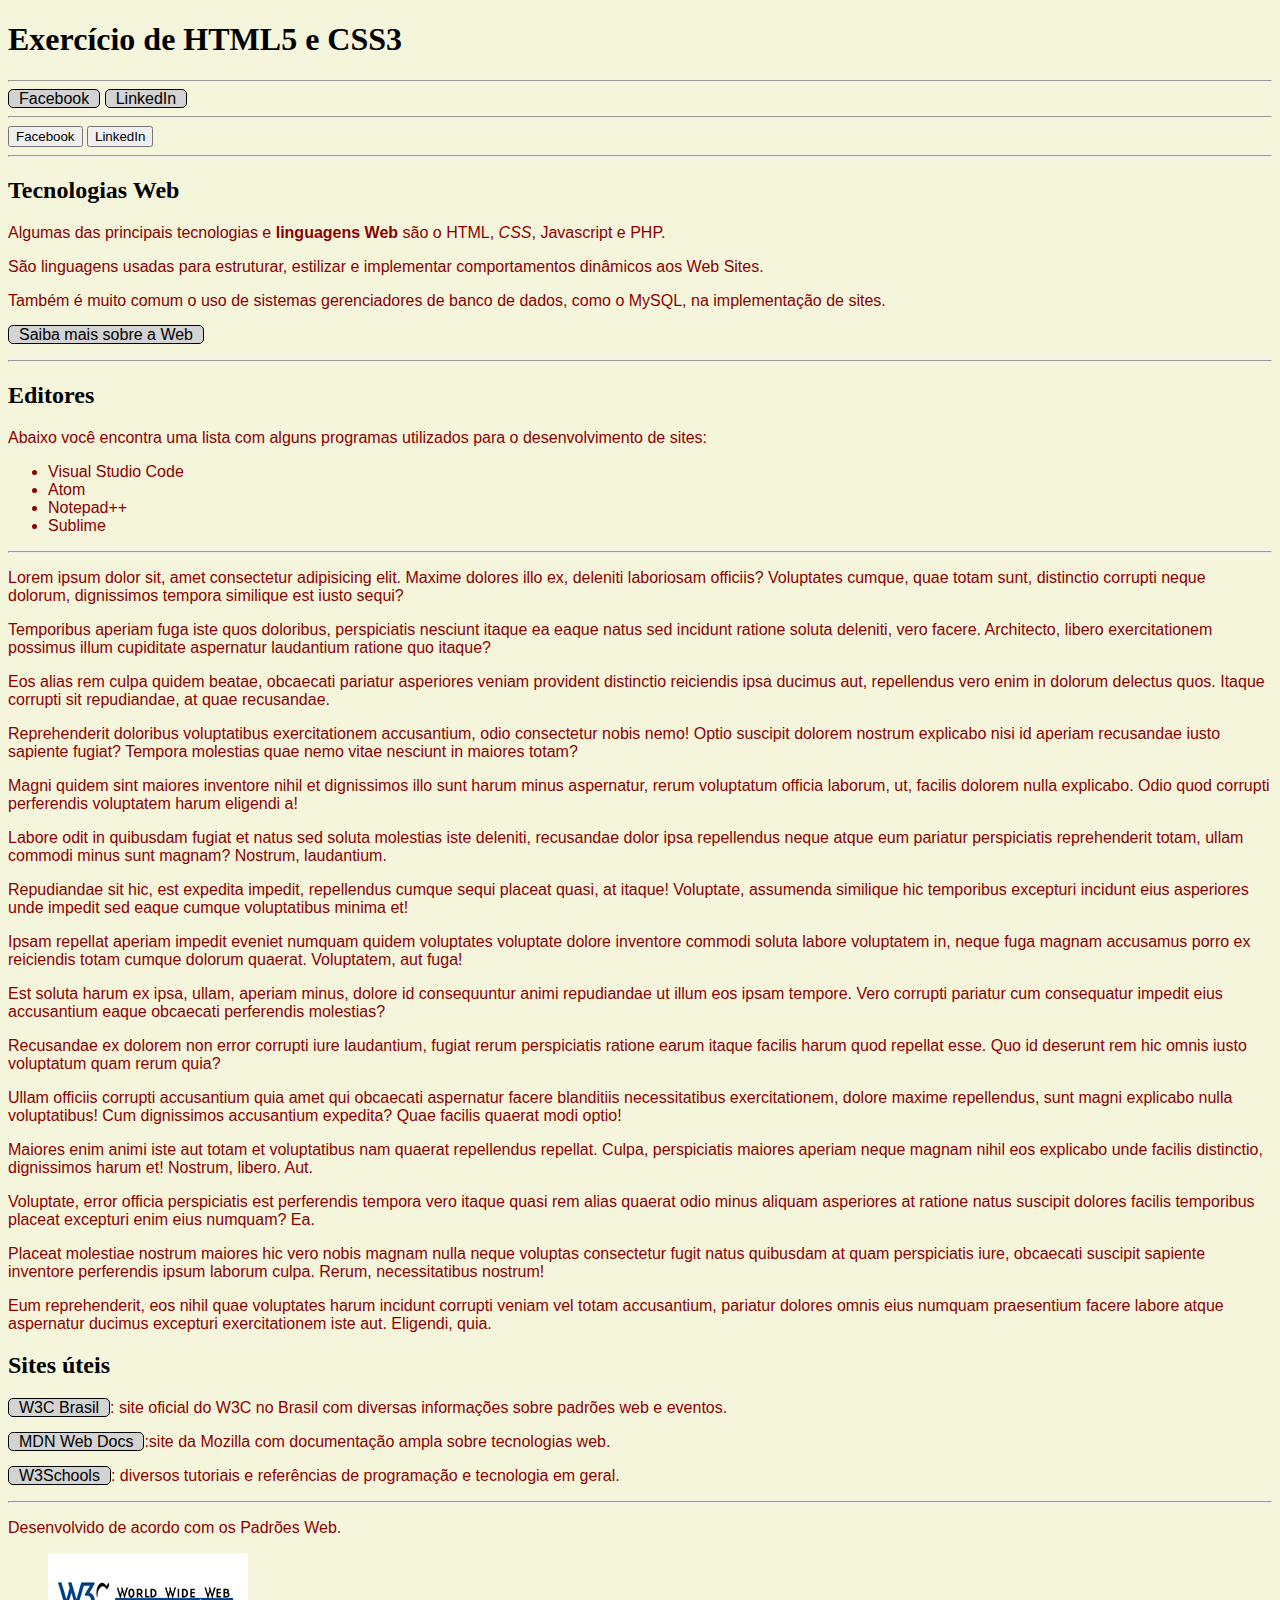
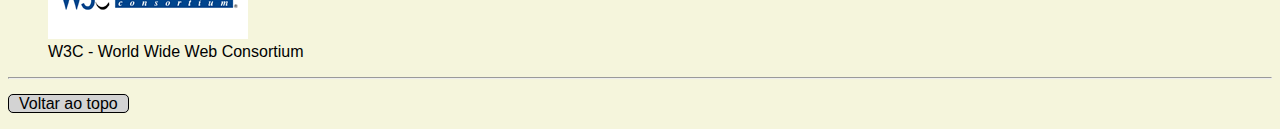
<file: index.html>
<!DOCTYPE html>
<html lang="pt-br">
<head>
    <meta charset="utf-8">
    <meta name="viewport" content="width=device-width, initial-scale=1">
    <title> Exercício sobre HTML e CSS </title>
    <link rel="stylesheet" href="css/geral.css">
    <link rel="stylesheet" href="css/textos.css">
    <style>
        a {
            background-color: lightgray;
            text-decoration: none;
            color: black;
            padding: 0 10px;
            border: solid 1px;
            border-radius: 5px;
        }
        button{ cursor: pointer; }
    </style>
</head>
<body id="inicio">
<h1> Exercício de HTML5 e CSS3</h1>
<hr>

<a href="http://facebook.com">Facebook</a>
<a href="http://linkedin.com">LinkedIn</a>

<hr>

<button>Facebook</button>
<button>LinkedIn</button>

<hr>



<h2> Tecnologias Web </h2>
<p> Algumas das principais tecnologias e <b>linguagens Web</b> são o HTML, <i>CSS</i>, Javascript e PHP.</p>
<p> São linguagens usadas para estruturar, estilizar e implementar comportamentos dinâmicos aos Web Sites. </p>
<p> Também é muito comum o uso de sistemas gerenciadores de banco de dados, como o MySQL, na implementação de sites.</p>
<p><a href="web.html">Saiba mais sobre a Web</a></p>

<hr>

<h2>Editores</h2>

<p>Abaixo você encontra uma lista com alguns programas utilizados para o desenvolvimento de sites:</p>
<ul>
    <li>Visual Studio Code</li>
    <li>Atom</li>
    <li>Notepad++</li>
    <li>Sublime</li>
</ul>

<hr>

<p>Lorem ipsum dolor sit, amet consectetur adipisicing elit. Maxime dolores illo ex, deleniti laboriosam officiis? Voluptates cumque, quae totam sunt, distinctio corrupti neque dolorum, dignissimos tempora similique est iusto sequi?</p>
<p>Temporibus aperiam fuga iste quos doloribus, perspiciatis nesciunt itaque ea eaque natus sed incidunt ratione soluta deleniti, vero facere. Architecto, libero exercitationem possimus illum cupiditate aspernatur laudantium ratione quo itaque?</p>
<p>Eos alias rem culpa quidem beatae, obcaecati pariatur asperiores veniam provident distinctio reiciendis ipsa ducimus aut, repellendus vero enim in dolorum delectus quos. Itaque corrupti sit repudiandae, at quae recusandae.</p>
<p>Reprehenderit doloribus voluptatibus exercitationem accusantium, odio consectetur nobis nemo! Optio suscipit dolorem nostrum explicabo nisi id aperiam recusandae iusto sapiente fugiat? Tempora molestias quae nemo vitae nesciunt in maiores totam?</p>
<p>Magni quidem sint maiores inventore nihil et dignissimos illo sunt harum minus aspernatur, rerum voluptatum officia laborum, ut, facilis dolorem nulla explicabo. Odio quod corrupti perferendis voluptatem harum eligendi a!</p>
<p>Labore odit in quibusdam fugiat et natus sed soluta molestias iste deleniti, recusandae dolor ipsa repellendus neque atque eum pariatur perspiciatis reprehenderit totam, ullam commodi minus sunt magnam? Nostrum, laudantium.</p>
<p>Repudiandae sit hic, est expedita impedit, repellendus cumque sequi placeat quasi, at itaque! Voluptate, assumenda similique hic temporibus excepturi incidunt eius asperiores unde impedit sed eaque cumque voluptatibus minima et!</p>
<p>Ipsam repellat aperiam impedit eveniet numquam quidem voluptates voluptate dolore inventore commodi soluta labore voluptatem in, neque fuga magnam accusamus porro ex reiciendis totam cumque dolorum quaerat. Voluptatem, aut fuga!</p>
<p>Est soluta harum ex ipsa, ullam, aperiam minus, dolore id consequuntur animi repudiandae ut illum eos ipsam tempore. Vero corrupti pariatur cum consequatur impedit eius accusantium eaque obcaecati perferendis molestias?</p>
<p>Recusandae ex dolorem non error corrupti iure laudantium, fugiat rerum perspiciatis ratione earum itaque facilis harum quod repellat esse. Quo id deserunt rem hic omnis iusto voluptatum quam rerum quia?</p>
<p>Ullam officiis corrupti accusantium quia amet qui obcaecati aspernatur facere blanditiis necessitatibus exercitationem, dolore maxime repellendus, sunt magni explicabo nulla voluptatibus! Cum dignissimos accusantium expedita? Quae facilis quaerat modi optio!</p>
<p>Maiores enim animi iste aut totam et voluptatibus nam quaerat repellendus repellat. Culpa, perspiciatis maiores aperiam neque magnam nihil eos explicabo unde facilis distinctio, dignissimos harum et! Nostrum, libero. Aut.</p>
<p>Voluptate, error officia perspiciatis est perferendis tempora vero itaque quasi rem alias quaerat odio minus aliquam asperiores at ratione natus suscipit dolores facilis temporibus placeat excepturi enim eius numquam? Ea.</p>
<p>Placeat molestiae nostrum maiores hic vero nobis magnam nulla neque voluptas consectetur fugit natus quibusdam at quam perspiciatis iure, obcaecati suscipit sapiente inventore perferendis ipsum laborum culpa. Rerum, necessitatibus nostrum!</p>
<p>Eum reprehenderit, eos nihil quae voluptates harum incidunt corrupti veniam vel totam accusantium, pariatur dolores omnis eius numquam praesentium facere labore atque aspernatur ducimus excepturi exercitationem iste aut. Eligendi, quia.</p>

<h2>Sites úteis</h2>

<p><a href="https://www.w3c.br/" target="_blank">W3C Brasil</a>: site oficial do W3C no Brasil com diversas informações sobre padrões web e eventos.</p>

<p><a href="https://developer.mozilla.org/pt-BR/" target="_blank">MDN Web Docs</a>:site da Mozilla com documentação ampla sobre tecnologias web.</p>

<p><a href="https://www.w3schools.com/" target="_blank">W3Schools</a>: diversos tutoriais e referências de programação e tecnologia em geral.</p>

<hr>
<p>Desenvolvido de acordo com os Padrões Web.</p>
<figure>
    <img src="imagens/logo-w3c.gif" alt="Logo W3C">
    <figcaption>W3C - World Wide Web Consortium</figcaption>
</figure>
<hr>
<p><a href="#inicio">Voltar ao topo</a></p>
</body>
    
</html>
</file>
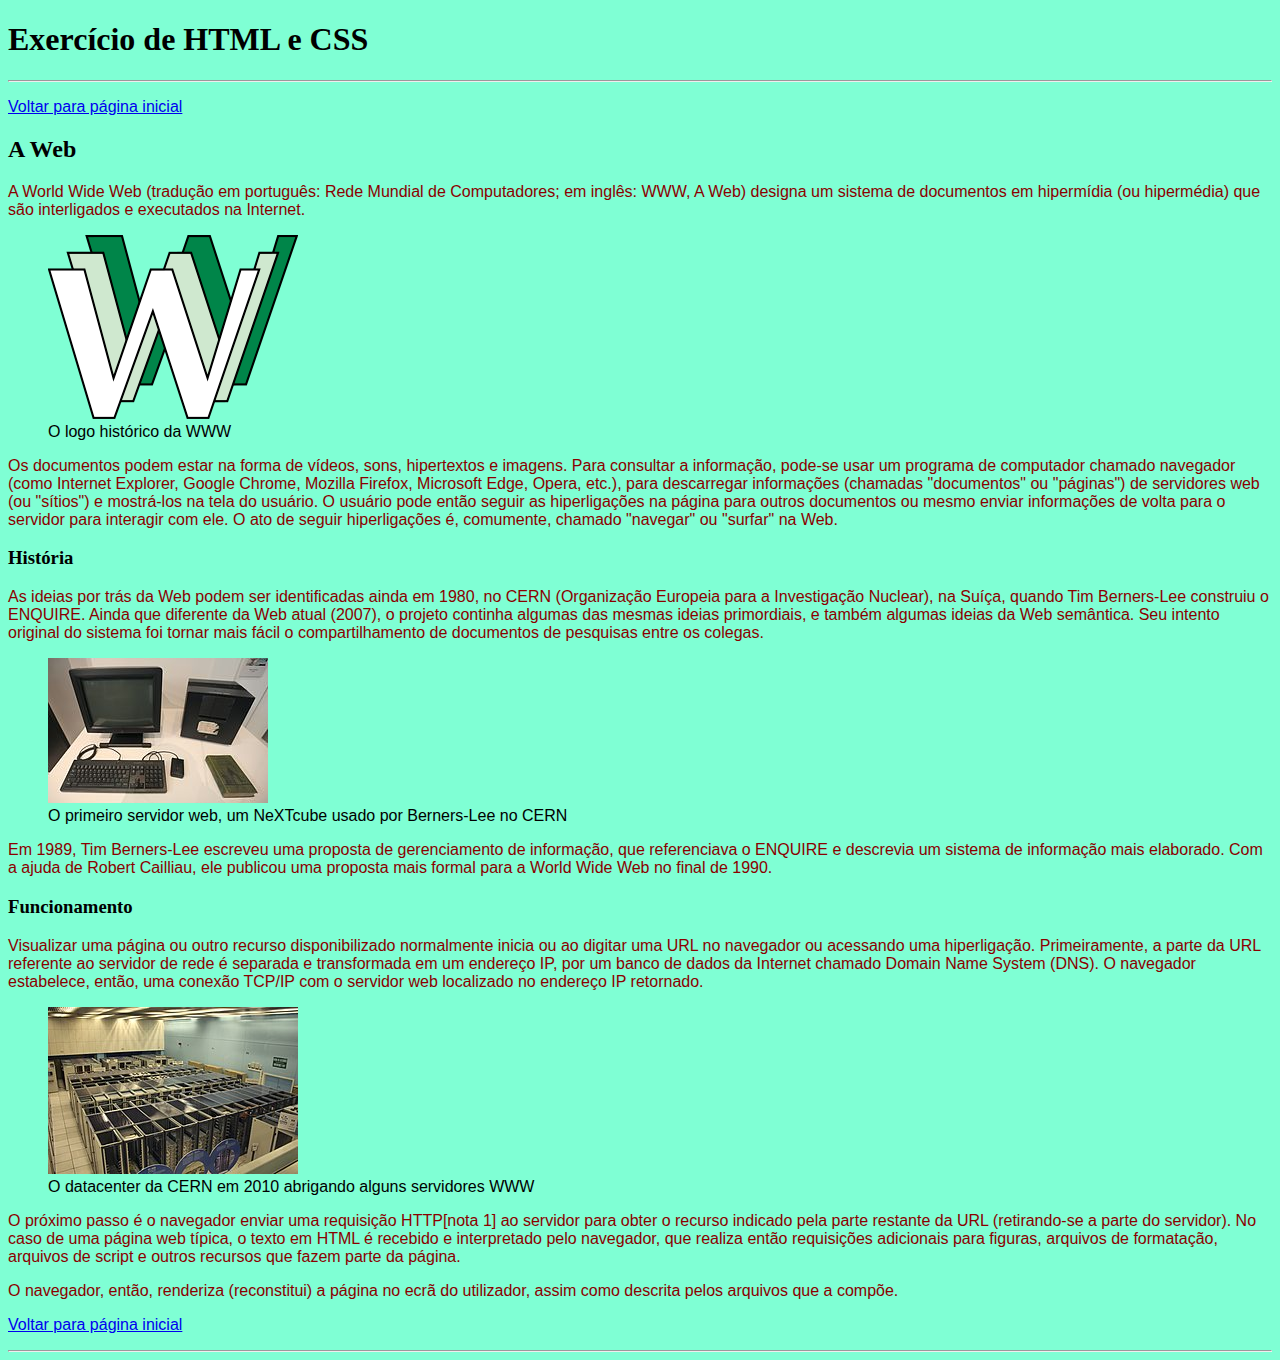
<file: web.html>
<!DOCTYPE html>
<html lang="pt-br">
<head>
    <meta charset="utf-8">
    <meta name="viewport" content="width=device-width, initial-scale=1">
    <title> Web - Exercício sobre HTML e CSS </title>
    
    <link rel="stylesheet" href="css/geral.css">
    <link rel="stylesheet" href="css/web.css">
    <link rel="stylesheet" href="css/textos.css">
</head>
<body>
<h1> Exercício de HTML e CSS</h1>
<hr>
<p><a href="index.html">Voltar para página inicial</a></p>
<h2> A Web </h2>
<p>A World Wide Web (tradução em português: Rede Mundial de Computadores; em inglês: WWW, A Web) designa um sistema de documentos em hipermídia (ou hipermédia) que são interligados e executados na Internet.</p>

<figure>
    <img src="imagens/www.png" alt="">
    <figcaption>O logo histórico da WWW</figcaption>
</figure>

<p>Os documentos podem estar na forma de vídeos, sons, hipertextos e imagens. Para consultar a informação, pode-se usar um programa de computador chamado navegador (como Internet Explorer, Google Chrome, Mozilla Firefox, Microsoft Edge, Opera, etc.), para descarregar informações (chamadas "documentos" ou "páginas") de servidores web (ou "sítios") e mostrá-los na tela do usuário. O usuário pode então seguir as hiperligações na página para outros documentos ou mesmo enviar informações de volta para o servidor para interagir com ele. O ato de seguir hiperligações é, comumente, chamado "navegar" ou "surfar" na Web.</p>


<h3>História</h3>
<p>As ideias por trás da Web podem ser identificadas ainda em 1980, no CERN (Organização Europeia para a Investigação Nuclear), na Suíça, quando Tim Berners-Lee construiu o ENQUIRE. Ainda que diferente da Web atual (2007), o projeto continha algumas das mesmas ideias primordiais, e também algumas ideias da Web semântica. Seu intento original do sistema foi tornar mais fácil o compartilhamento de documentos de pesquisas entre os colegas.</p>

<figure>
    <img src="imagens/webserver.jpg" alt="">
    <figcaption>O primeiro servidor web, um NeXTcube usado por Berners-Lee no CERN</figcaption>
</figure>

<p>Em 1989, Tim Berners-Lee escreveu uma proposta de gerenciamento de informação, que referenciava o ENQUIRE e descrevia um sistema de informação mais elaborado. Com a ajuda de Robert Cailliau, ele publicou uma proposta mais formal para a World Wide Web no final de 1990.</p>


<h3>Funcionamento</h3>
<p>Visualizar uma página ou outro recurso disponibilizado normalmente inicia ou ao digitar uma URL no navegador ou acessando uma hiperligação. Primeiramente, a parte da URL referente ao servidor de rede é separada e transformada em um endereço IP, por um banco de dados da Internet chamado Domain Name System (DNS). O navegador estabelece, então, uma conexão TCP/IP com o servidor web localizado no endereço IP retornado.</p>

<figure>
    <img src="imagens/cern_datacenter.jpg" alt="">
    <figcaption>O datacenter da CERN em 2010 abrigando alguns servidores WWW</figcaption>
</figure>

<p>O próximo passo é o navegador enviar uma requisição HTTP[nota 1] ao servidor para obter o recurso indicado pela parte restante da URL (retirando-se a parte do servidor). No caso de uma página web típica, o texto em HTML é recebido e interpretado pelo navegador, que realiza então requisições adicionais para figuras, arquivos de formatação, arquivos de script e outros recursos que fazem parte da página.</p>

<p>O navegador, então, renderiza (reconstitui) a página no ecrã do utilizador, assim como descrita pelos arquivos que a compõe.</p>


<p><a href="index.html">Voltar para página inicial</a></p>
<hr>


</body>
    
</html>
</file>
<file: css/geral.css>
* { box-sizing: border-box; }

body {
    background-color: beige;
    font-family: 'Segoe UI', Tahoma, Geneva, Verdana, sans-serif;
}
</file>
<file: css/textos.css>
h1, h2, h3 { font-family: Georgia, 'Times New Roman', Times, serif;}
p, li { color: darkred; }
</file>
<file: css/web.css>
body {
    background-color: aquamarine;
}
</file>
